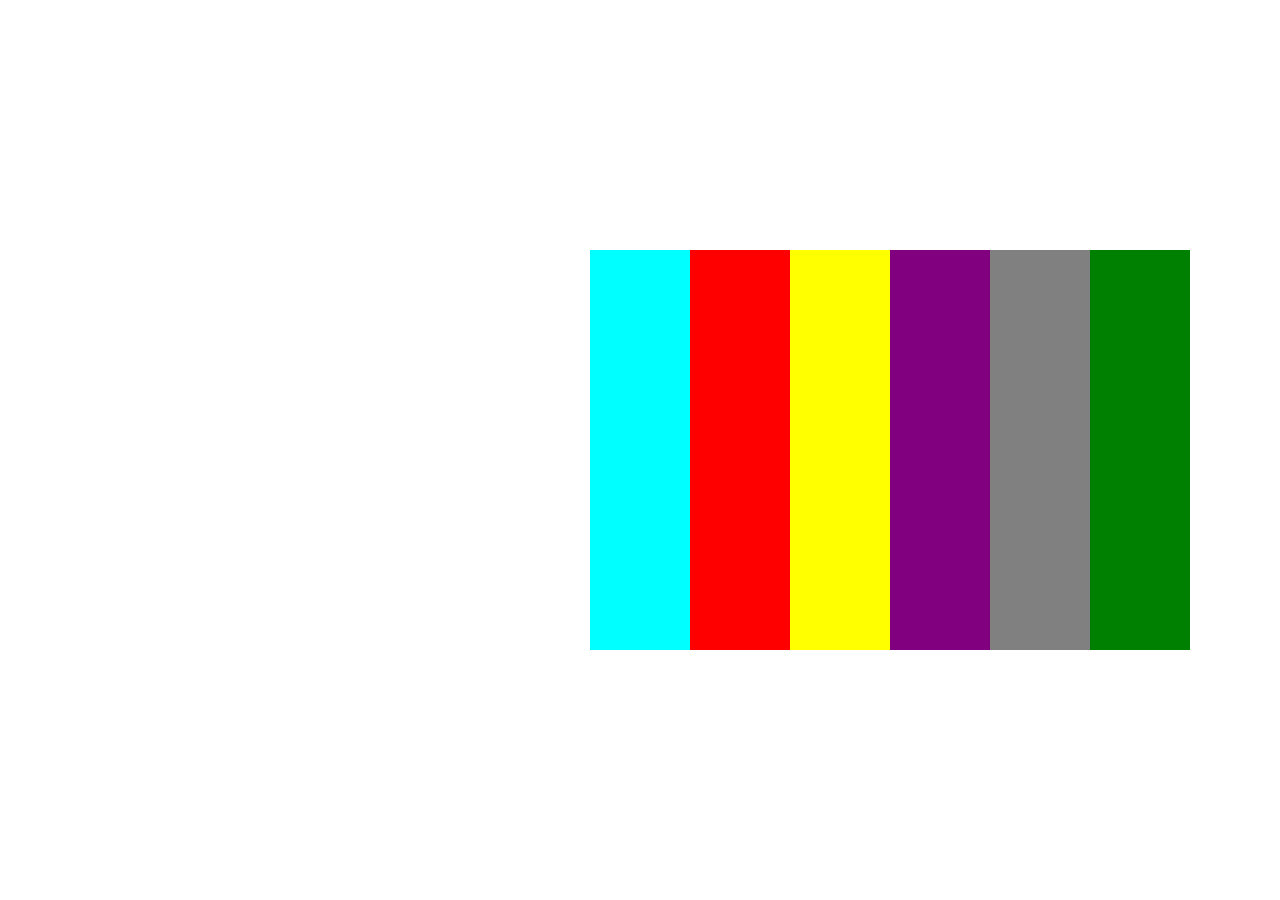
<file: media-queries_02/index.html>
<!DOCTYPE html>
<html lang="en">
<head>
  <meta charset="UTF-8">
  <meta name="viewport" content="width=device-width, initial-scale=1.0">
  <title>Document</title>
  <link rel="stylesheet" href="style.css">
</head>
<body>
  <div class="container">
    <div class="container_flex">
      <div class="a"></div>
      <div class="b"></div>
      <div class="c"></div>
      <div class="d"></div>
      <div class="e"></div>
      <div class="f"></div>
    </div>  
  </div>
</body>
</html>
</file>
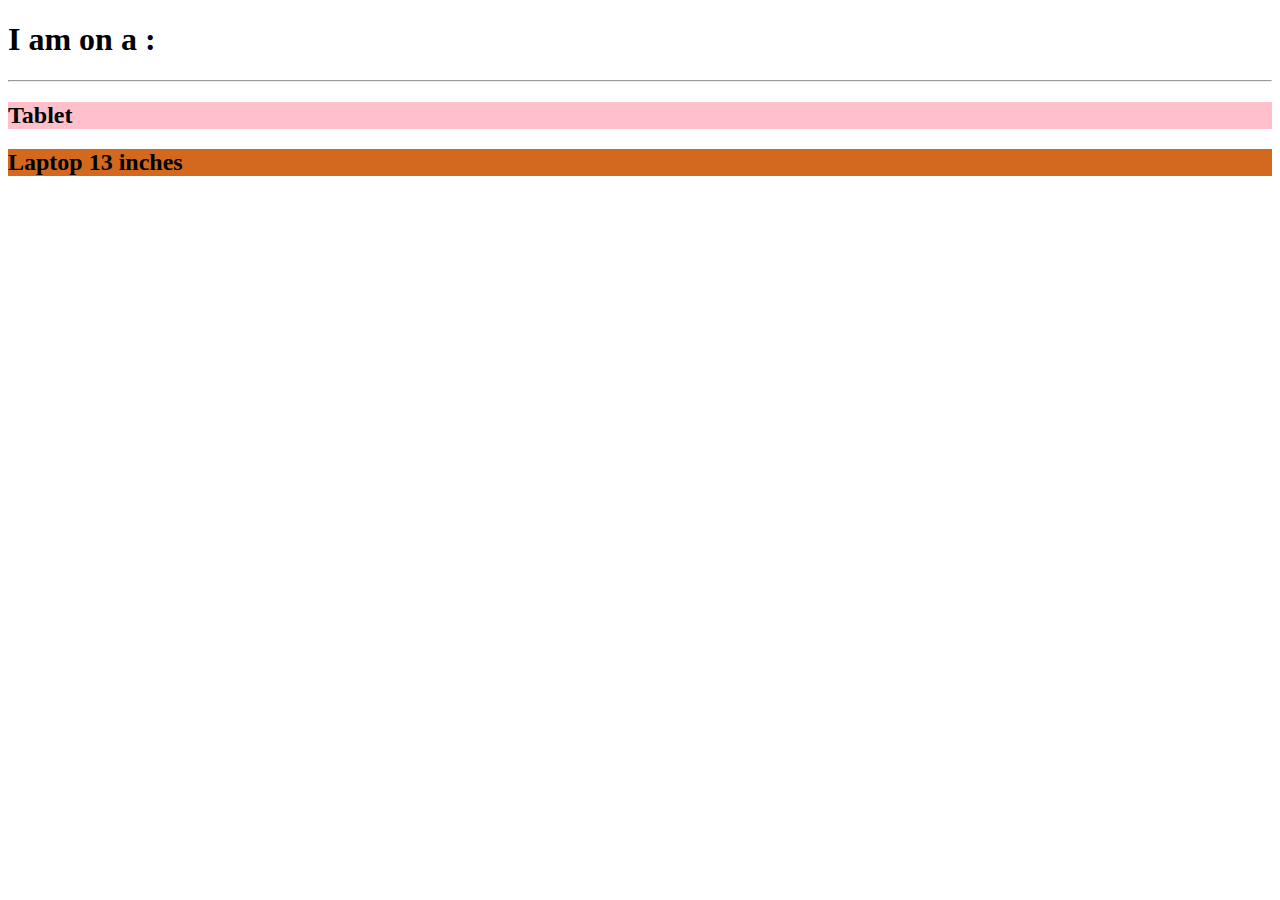
<file: media_queries/index.html>
<!DOCTYPE html>
<html lang="en">
<head>
  <meta charset="UTF-8">
  <meta name="viewport" content="width=device-width, initial-scale=1.0">
  <title>Document</title>
  <link rel="stylesheet" href="style.css">
</head>
<body>
  <h1>I am on a :</h1>
<hr />
<h2 class="a">Mobile</h2>
<h2 class="b">Tablet</h2>
<h2 class="c">Laptop 13 inches</h2>
<h2 class="d">Laptop</h2>
<h2 class="e">Desktop</h2>
</body>
</html>
</file>
<file: media-queries_02/style.css>
* {
  margin: 0;
  padding: 0;
  box-sizing: border-box;
}

.container {
  display: flex;
  justify-content: center;
  align-items: center;
  height: 100vh;
  width: 100vw;
  padding: 250px;
}


.container_flex {
  display: grid;
  grid-template-columns: 1fr 1fr;
}

div {
  width: 100px;
  height: 100%;
}

.a {
  background-color: aqua;
}

.b {
  background-color: red;
}

.c {
  background-color: yellow;
}

.d {
  background-color: purple;
}

.e {
  background-color: grey;
}

.f  {
  background-color: green;
}


@media (min-width: 720px) and (max-width: 1280px) {
  .container_flex { 
    grid-template-columns: 1fr 1fr 1fr;
  }
}

@media (min-width: 1280px) and (max-width: 1900px) {
  .container_flex { 
    grid-template-columns: repeat(6, 1fr);
  }
}
</file>
<file: media_queries/style.css>
h2 {
  display: none;
}

@media (max-width: 768px) {
  
  body 

  h2.a {
    display: block;
    background-color: gold;
  } 
}

@media (min-width: 768px) and (max-width: 1280px) {
  .b {
    display: block;
    background-color: pink;
  }
}

@media (min-width: 1280px) and (max-width: 1440px) {
  .c {
    display: block;
    background-color: chocolate;
  }
}

@media (min-width: 1440px) and (max-width: 1920px) {
  .d {
    display: block;
    background-color: cadetblue;
  }
}

@media (min-width: 1920px) {
  .e {
    display: block;
    background-color: cornflowerblue;
  }
}
</file>
